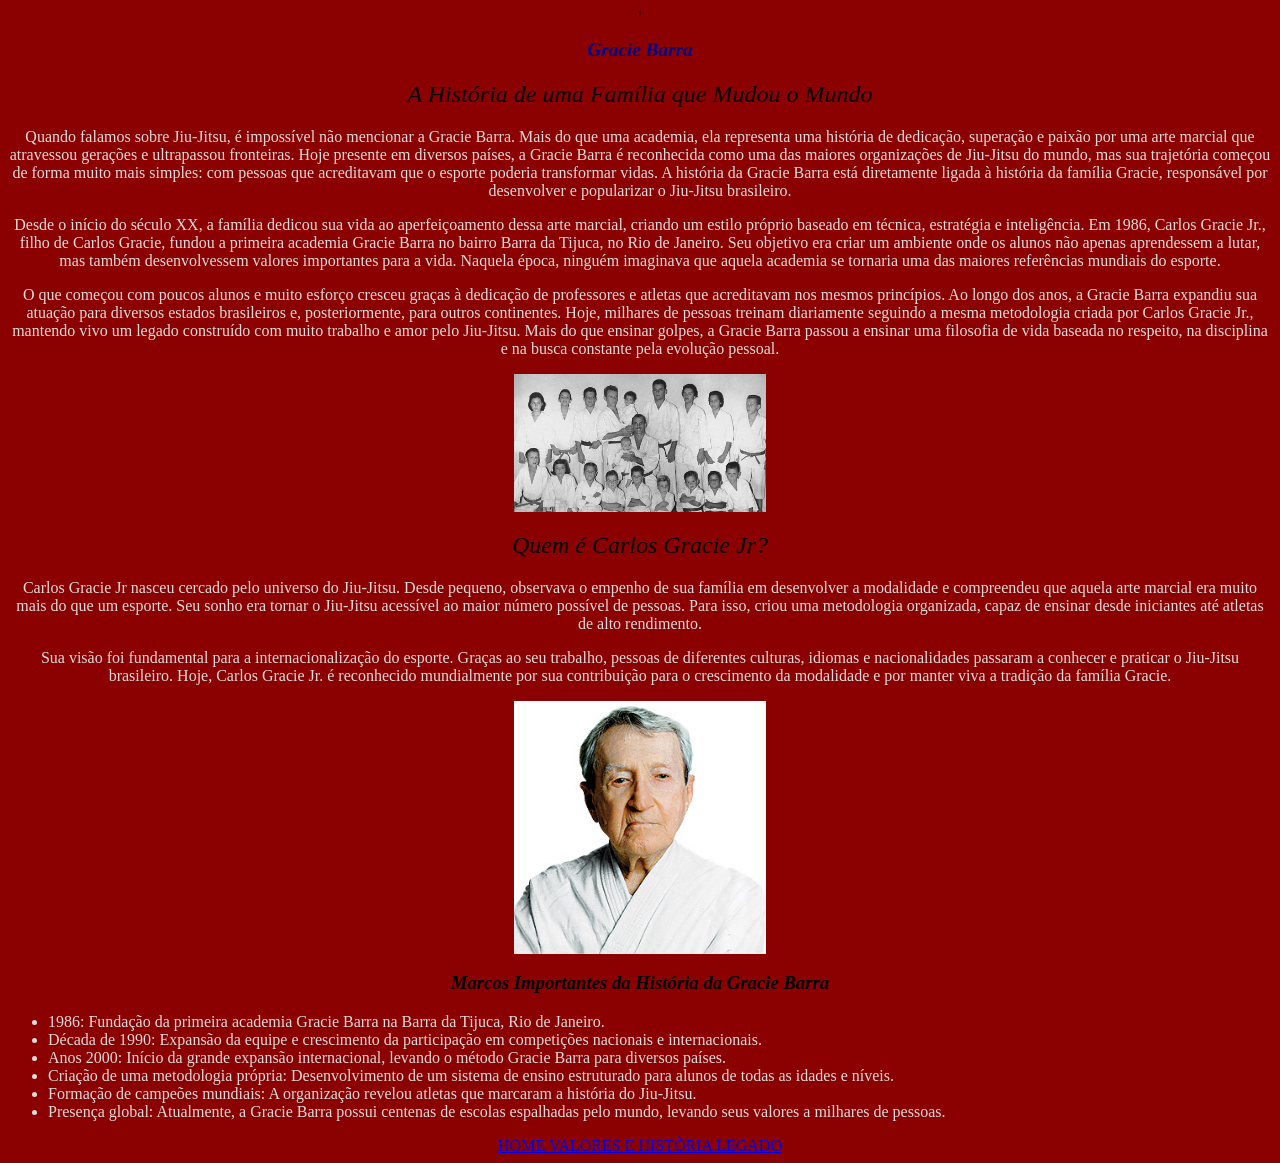
<file: index.html>
'<!DOCTYPE html>
<html lang="en">
<head>
    <meta charset="UTF-8">
    <meta name="viewport" content="width=device-width, initial-scale=1.0">
    <title> GRACIE BARRA </title>
    <link rel="stylesheet" href="style.css">
</head>
<body>
    <h1> Gracie Barra </h1>
<h2> A História de uma Família que Mudou o Mundo </h2>
<p class="pizza"> Quando falamos sobre Jiu-Jitsu, é impossível não mencionar a Gracie Barra. Mais do que uma academia, ela representa uma história de dedicação,
    superação e paixão por uma arte marcial que atravessou gerações e ultrapassou fronteiras. Hoje presente em diversos países, a Gracie Barra é
    reconhecida como uma das maiores organizações de Jiu-Jitsu do mundo, mas sua trajetória começou de forma muito mais simples: com pessoas que 
    acreditavam que o esporte poderia transformar vidas. A história da Gracie Barra está diretamente ligada à história da família Gracie, responsável 
    por desenvolver e popularizar o Jiu-Jitsu brasileiro. </p>
<p class="pizza"> Desde o início do século XX, a família dedicou sua vida ao aperfeiçoamento dessa arte marcial,
    criando um estilo próprio baseado em técnica, estratégia e inteligência. Em 1986, Carlos Gracie Jr., filho de Carlos Gracie, fundou a primeira academia
    Gracie Barra no bairro Barra da Tijuca, no Rio de Janeiro. Seu objetivo era criar um ambiente onde os alunos não apenas aprendessem a lutar,
    mas também desenvolvessem valores importantes para a vida. Naquela época, ninguém imaginava que aquela academia se tornaria uma das maiores
    referências mundiais do esporte.</p>
<p class="pizza"> O que começou com poucos alunos e muito esforço cresceu graças à dedicação de professores e atletas que acreditavam
    nos mesmos princípios. Ao longo dos anos, a Gracie Barra expandiu sua atuação para diversos estados brasileiros e, posteriormente, para outros continentes.
    Hoje, milhares de pessoas treinam diariamente seguindo a mesma metodologia criada por Carlos Gracie Jr., mantendo vivo um legado construído com muito
    trabalho e amor pelo Jiu-Jitsu. Mais do que ensinar golpes, a Gracie Barra passou a ensinar uma filosofia de vida baseada no respeito, na disciplina
    e na busca constante pela evolução pessoal.</p>

    <img class="imgfamilia" src="familia gracie.jpeg">
                                                                                                                                           
<h2> Quem é Carlos Gracie Jr? </h2>
<p class="pizza"> Carlos Gracie Jr nasceu cercado pelo universo do Jiu-Jitsu. Desde pequeno, observava o empenho de sua família em desenvolver a modalidade e compreendeu que
aquela arte marcial era muito mais do que um esporte. Seu sonho era tornar o Jiu-Jitsu acessível ao maior número possível de pessoas.
Para isso, criou uma metodologia organizada, capaz de ensinar desde iniciantes até atletas de alto rendimento.</p> 
<p class="pizza"> Sua visão foi fundamental para a internacionalização do esporte. Graças ao seu trabalho, pessoas de diferentes culturas, idiomas e nacionalidades passaram 
a conhecer e praticar o Jiu-Jitsu brasileiro. Hoje, Carlos Gracie Jr. é reconhecido mundialmente por sua contribuição para o crescimento da modalidade e por manter viva
a tradição da família Gracie.</p>

  <img class="imagemcarlinhos" src="Carlos-Gracie-BJJ.jpg">

  <h3> Marcos Importantes da História da Gracie Barra </h3>
  <div class="lista">
    <ul>
    <li> 1986: Fundação da primeira academia Gracie Barra na Barra da Tijuca, Rio de Janeiro. </li>
    <li> Década de 1990: Expansão da equipe e crescimento da participação em competições nacionais e internacionais. </li>
    <li> Anos 2000: Início da grande expansão internacional, levando o método Gracie Barra para diversos países. </li>
    <li> Criação de uma metodologia própria: Desenvolvimento de um sistema de ensino estruturado para alunos de todas as idades e níveis. </li>
    <li> Formação de campeões mundiais: A organização revelou atletas que marcaram a história do Jiu-Jitsu. </li>
    <li> Presença global: Atualmente, a Gracie Barra possui centenas de escolas espalhadas pelo mundo, levando seus valores a milhares de pessoas. </li>
    </ul>
    </div>

    <footer> 
    <a href="index.html"> HOME </a>

    <a href="GRACIE2.html"> VALORES E HISTÒRIA </a>

    <a href="gracie3.html"> LEGADO </a>

    </footer>

</body>
</html>
</file>
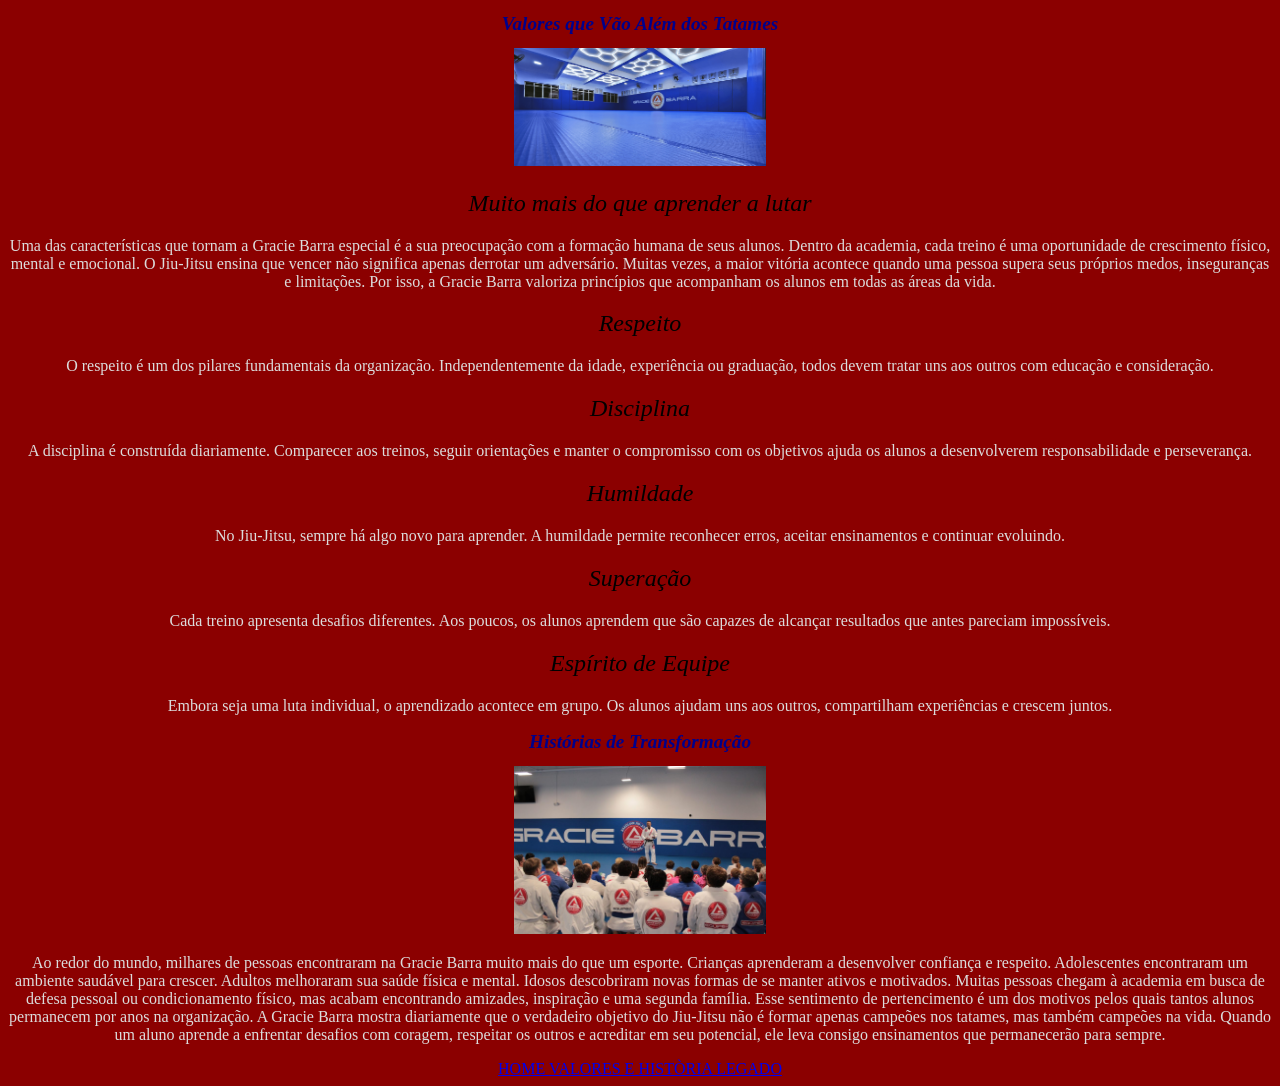
<file: GRACIE2.html>
<!DOCTYPE html>
<html lang="en">
<head>
    <meta charset="UTF-8">
    <meta name="viewport" content="width=device-width, initial-scale=1.0">
    <title> GRACIE BARRA </title>
    <link rel="stylesheet" href="gracie2.css">
</head>
<body>
    <h1> Valores que Vão Além dos Tatames </h1>
    <img class="graciebarra" src="graciebarra.png">
    <h2> Muito mais do que aprender a lutar </h2>
    <p class="paragrafo"> Uma das características que tornam a Gracie Barra especial é a sua preocupação com a formação humana de seus alunos.
    Dentro da academia, cada treino é uma oportunidade de crescimento físico, mental e emocional. O Jiu-Jitsu ensina que vencer não significa
    apenas derrotar um adversário. Muitas vezes, a maior vitória acontece quando uma pessoa supera seus próprios medos, inseguranças e limitações.
    Por isso, a Gracie Barra valoriza princípios que acompanham os alunos em todas as áreas da vida.</p>
    <h2> Respeito </h2>
    <p class="paragrafo"> O respeito é um dos pilares fundamentais da organização. Independentemente da idade, experiência ou graduação, todos devem 
    tratar uns aos outros com educação e consideração.</p>
    <h2> Disciplina </h2>
    <p class="paragrafo"> A disciplina é construída diariamente. Comparecer aos treinos, seguir orientações e manter o compromisso com os objetivos
    ajuda os alunos a desenvolverem responsabilidade e perseverança.</p>
    <h2> Humildade </h2>
    <p class="paragrafo"> No Jiu-Jitsu, sempre há algo novo para aprender. A humildade permite reconhecer erros, aceitar ensinamentos e continuar evoluindo. </p>
    <h2> Superação </h2>
    <p class="paragrafo"> Cada treino apresenta desafios diferentes. Aos poucos, os alunos aprendem que são capazes de alcançar resultados que antes 
    pareciam impossíveis.</p>
    <h2> Espírito de Equipe </h2>
    <p class="paragrafo"> Embora seja uma luta individual, o aprendizado acontece em grupo. Os alunos ajudam uns aos outros, compartilham experiências
    e crescem juntos.</p> 

    <h1> Histórias de Transformação </h1>
    <img class="ensinamentos" src="ensinamentos.jpeg">
    <p class="paragrafo"> Ao redor do mundo, milhares de pessoas encontraram na Gracie Barra muito mais do que um esporte. Crianças aprenderam a desenvolver
     confiança e respeito. Adolescentes encontraram um ambiente saudável para crescer. Adultos melhoraram sua saúde física e mental. Idosos descobriram novas
     formas de se manter ativos e motivados. Muitas pessoas chegam à academia em busca de defesa pessoal ou condicionamento físico, mas acabam encontrando
     amizades, inspiração e uma segunda família. Esse sentimento de pertencimento é um dos motivos pelos quais tantos alunos permanecem por anos na
     organização. A Gracie Barra mostra diariamente que o verdadeiro objetivo do Jiu-Jitsu não é formar apenas campeões nos tatames, mas também campeões na vida.
     Quando um aluno aprende a enfrentar desafios com coragem, respeitar os outros e acreditar em seu potencial, ele leva consigo ensinamentos que 
     permanecerão para sempre.</p>

<footer> 
<a href="index.html"> HOME </a>

<a href="GRACIE2.html"> VALORES E HISTÒRIA </a>

<a href="gracie3.html"> LEGADO </a>

</footer>


</body>
</html>
</file>
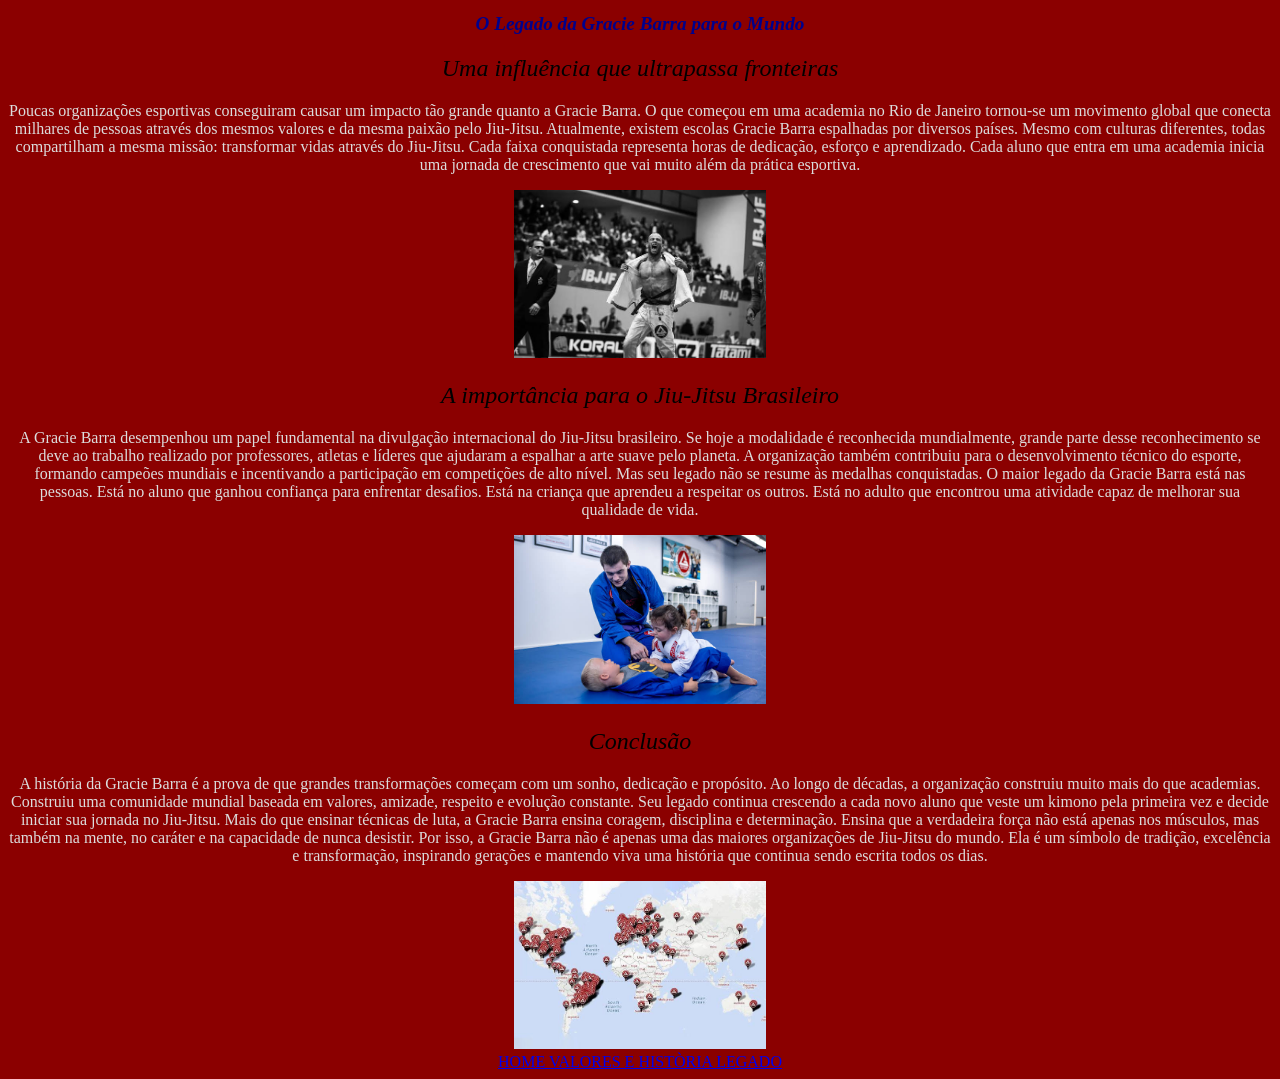
<file: gracie3.html>
<!DOCTYPE html>
<html lang="en">
<head>
<meta charset="UTF-8">
<meta name="viewport" content="width=device-width, initial-scale=1.0">
<title> GRACIE BARRA </title>
<link rel="stylesheet" href="gracie3.css">
</head>
<body>
<h1> O Legado da Gracie Barra para o Mundo </h1>
<h2> Uma influência que ultrapassa fronteiras </h2>
<p class="oi"> Poucas organizações esportivas conseguiram causar um impacto tão grande quanto a Gracie Barra. O que começou em uma academia no Rio de Janeiro
tornou-se um movimento global que conecta milhares de pessoas através dos mesmos valores e da mesma paixão pelo Jiu-Jitsu.
Atualmente, existem escolas Gracie Barra espalhadas por diversos países. Mesmo com culturas diferentes, todas compartilham a mesma missão: transformar vidas
através do Jiu-Jitsu. Cada faixa conquistada representa horas de dedicação, esforço e aprendizado. Cada aluno que entra em uma academia inicia uma jornada
de crescimento que vai muito além da prática esportiva.</p>
<img class="legado" src="gracie3.jpeg">
<h2> A importância para o Jiu-Jitsu Brasileiro </h2>
<p class="oi"> A Gracie Barra desempenhou um papel fundamental na divulgação internacional do Jiu-Jitsu brasileiro.
Se hoje a modalidade é reconhecida mundialmente, grande parte desse reconhecimento se deve ao trabalho realizado por professores, atletas e líderes que 
ajudaram a espalhar a arte suave pelo planeta. A organização também contribuiu para o desenvolvimento técnico do esporte, formando campeões mundiais e 
incentivando a participação em competições de alto nível. Mas seu legado não se resume às medalhas conquistadas. O maior legado da Gracie Barra está
nas pessoas. Está no aluno que ganhou confiança para enfrentar desafios. Está na criança que aprendeu a respeitar os outros. Está no adulto que encontrou
uma atividade capaz de melhorar sua qualidade de vida.</p>
<img class="brasileiro" src="blabla.jpeg">
<h2> Conclusão </h2>
<p class="oi"> A história da Gracie Barra é a prova de que grandes transformações começam com um sonho, dedicação e propósito. Ao longo de décadas,
a organização construiu muito mais do que academias. Construiu uma comunidade mundial baseada em valores, amizade, respeito e evolução constante.
Seu legado continua crescendo a cada novo aluno que veste um kimono pela primeira vez e decide iniciar sua jornada no Jiu-Jitsu. Mais do que ensinar
técnicas de luta, a Gracie Barra ensina coragem, disciplina e determinação. Ensina que a verdadeira força não está apenas nos músculos, mas também na mente,
no caráter e na capacidade de nunca desistir. Por isso, a Gracie Barra não é apenas uma das maiores organizações de Jiu-Jitsu do mundo. Ela é um símbolo 
de tradição, excelência e transformação, inspirando gerações e mantendo viva uma história que continua sendo escrita todos os dias.</p>
<img class="mundo" src="mundo.jpeg">

<footer> 
<a href="index.html"> HOME </a>

<a href="GRACIE2.html"> VALORES E HISTÒRIA </a>

<a href="gracie3.html"> LEGADO </a>

</footer>

</body>
</html>
</file>
<file: style.css>
body{
background-color: darkred;
text-align: center;
}

h1 {
    font-style: italic;
    color:darkblue;
    font-size: larger;
}

h2 {
    font-style: italic;
    color:black;
    font-weight:200;
}
h3 {
font-style: italic;
color: black;
}

.pizza {
    color:gainsboro;
}

.lista {
    text-align: left;
    color: gainsboro; }

.imgfamilia {
    width: 20%;
}

.imagemcarlinhos {
    width: 20%;
}
</file>
<file: gracie2.css>
body{
background-color: darkred;
text-align: center;
}
h1 {
    font-style: italic;
    color:darkblue;
    font-size: larger;
}

h2 {
    font-style: italic;
    color:black;
    font-weight:200;
}
h3 {
font-style: italic;
color: black;
}

.paragrafo {
 color: gainsboro;
}

.graciebarra {
width: 20%;
}

.ensinamentos {
width: 20%;
}
</file>
<file: gracie3.css>
body{
background-color: darkred;
text-align: center;
}
h1 {
    font-style: italic;
    color:darkblue;
    font-size: larger;
}

h2 {
    font-style: italic;
    color:black;
    font-weight:200;
}
h3 {
font-style: italic;
color: black;
}

.oi {
    color:gainsboro;
}

.legado {
    width: 20%;
}

.brasileiro {
    width: 20%;
}

.mundo {
    width: 20%;
}
</file>
